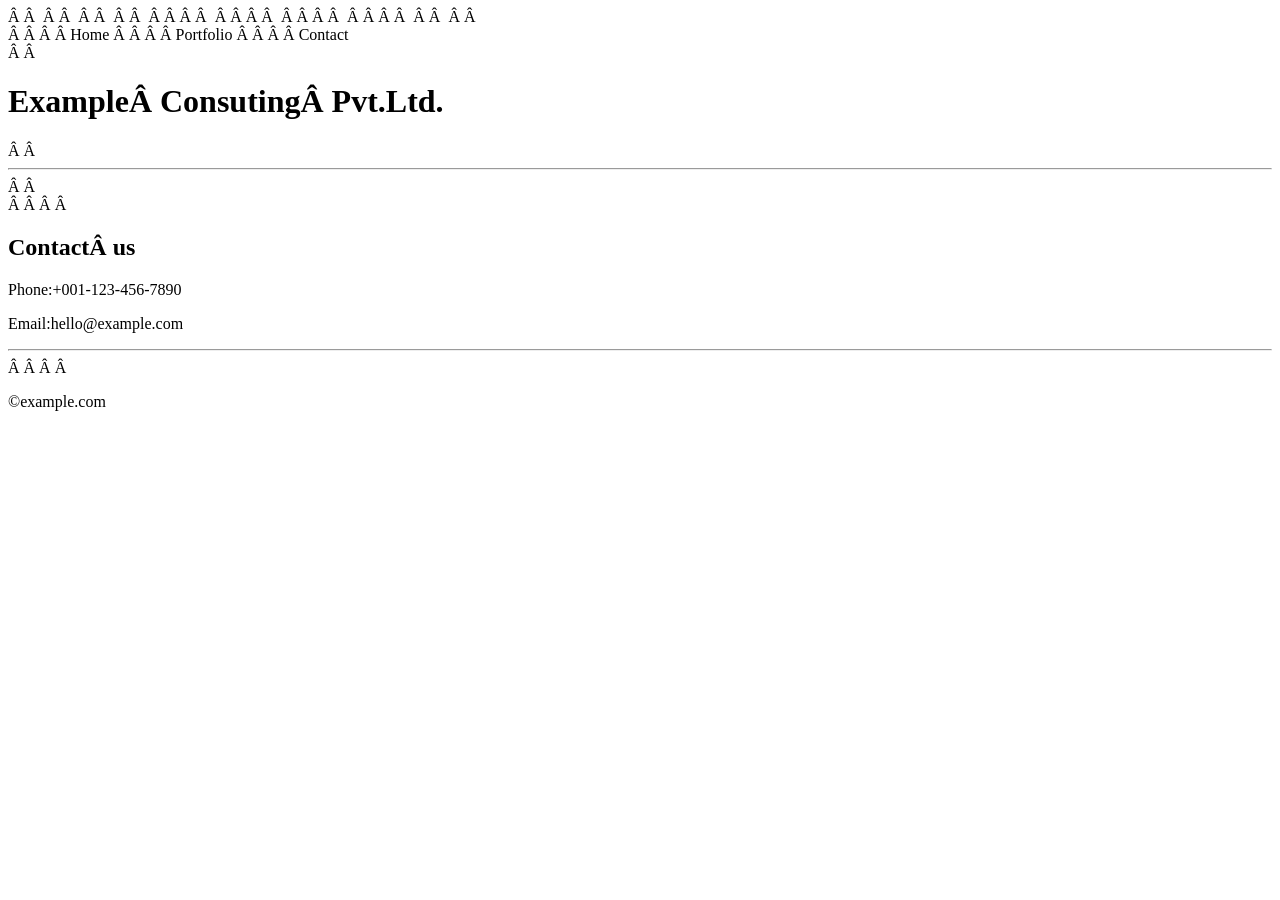
<file: Index.html>
<!doctype html>
<html lang=”en”>

<head>
  <title>My first HTML page </title>
  <!DOCTYPE html>
  <html lang="en">

  <head>
    <meta charset="UTF-8"/>
    <meta http-equiv="X-UA-Compatible" content="IE=edge"/>
    <meta name="description" content="Example Consulting Pvt.Ltd"/>
    <meta name="viewport" content="width=device-width, initial-scale=1.0"/>
  </head>
  <nav>
    <a href="Home">Home</a>
    <a href="Portfolio">Portfolio</a>
    <a href="Contact">Contact</a>
</nav>
<body>
  <h1>Example Consuting Pvt.Ltd.</h1>
  <hr>
  <article>
    <h1>Contact us</h1>
</article>
<p>Phone:<a href="tel:+001-123-456-7890">+001-123-456-7890</a></p>
<p>Email:<a href="mailto:hello@example.com">hello@example.com</a></p>

<hr>
    <p>&copyexample.com</p>
</file>
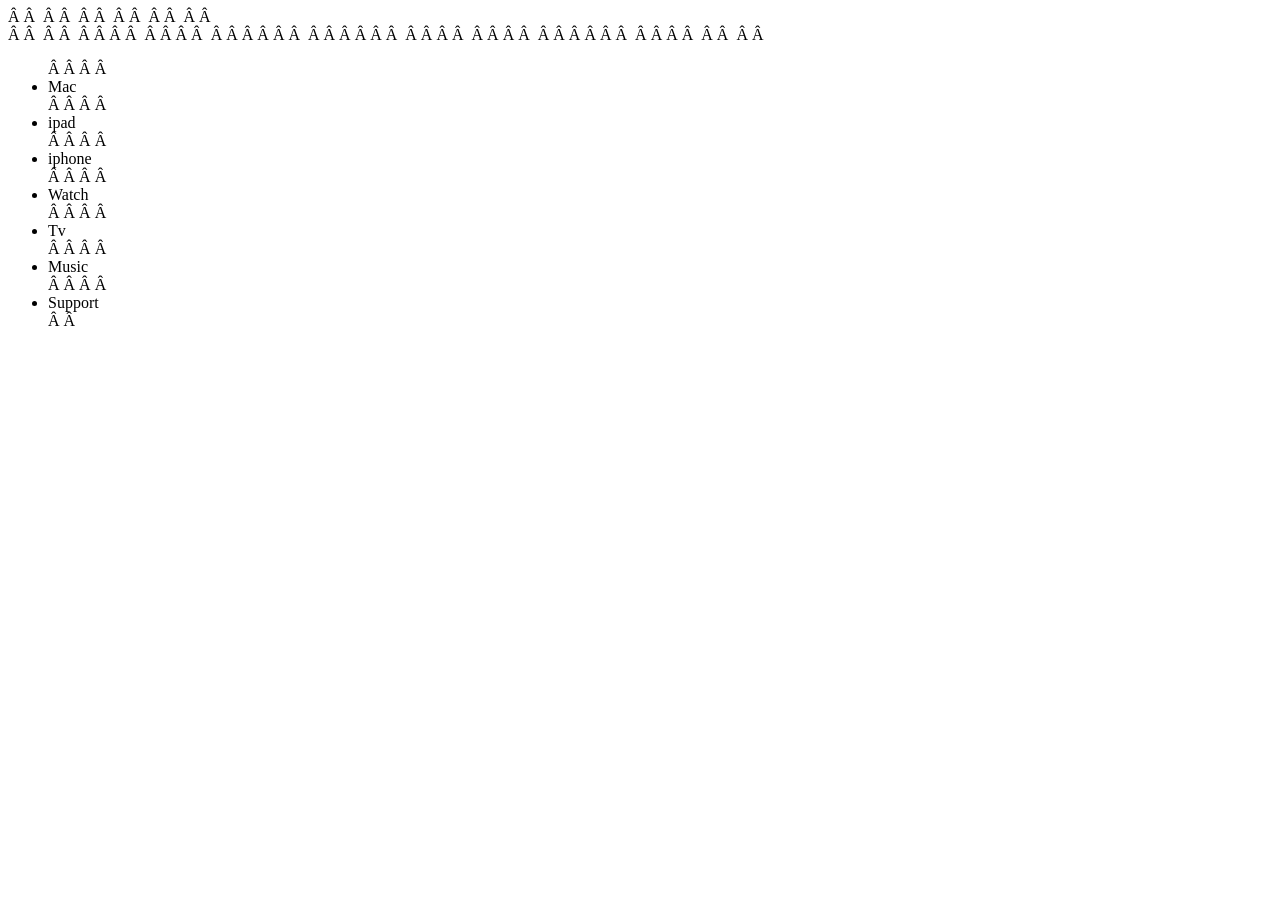
<file: Apple clone .html>
<!doctype html>
<html lang="en">

<head>
  <meta charset="UTF-8" />
  <meta http-equiv="X-UA-Compatible" content="IE=edge" />
  <meta name="description" content="Example Consulting Pvt.Ltd" />
  <meta name="viewport" content="width=device-width, initial-scale=1.0" />
  <link rel="stylesheet" href="topnov.css">
  <script src="https://cdn.jsdelivr.net/npm/bootstrap@5.1.0/dist/js/bootstrap.bundle.min.js" integrity="sha384-

U1DAWAznBHeqEIlVSCgzq+c9gqGAJn5c/t99JyeKa9xxaYpSvHU5awsuZVVFIhvj" crossorigin="anonymous"></script>

</head>

<nav>
  <img src="apple.jpeg" id="img-apple" />
  <label for="check" class="checkbtn">
    
    <svg xmlns="http://www.w3.org/2000/svg" width="16" height="16" fill="currentColor" class="bi bi-search"
      viewBox="0 0 16 16">
      <path
        d="M11.742 10.344a6.5 6.5 0 1 0-1.397 1.398h-.001c.03.04.062.078.098.115l3.85 3.85a1 1 0 0 0 1.415-1.414l-3.85-3.85a1.007 1.007 0 0 0-.115-.1zM12 6.5a5.5 5.5 0 1 1-11 0 5.5 5.5 0 0 1 11 0z" />
      <a href="https://www.apple.com"></a>
    </svg>
    <svg xmlns="http://www.w3.org/2000/svg" width="16" height="16" fill="currentColor" class="bi bi-bag"
      viewBox="0 0 16 16">
      <path
        d="M8 1a2.5 2.5 0 0 1 2.5 2.5V4h-5v-.5A2.5 2.5 0 0 1 8 1zm3.5 3v-.5a3.5 3.5 0 1 0-7 0V4H1v10a2 2 0 0 0 2 2h10a2 2 0 0 0 2-2V4h-3.5zM2 5h12v9a1 1 0 0 1-1 1H3a1 1 0 0 1-1-1V5z" />
    </svg>
  </label>

  <ul>
    <li><a href="https://www.apple.com">Mac</a></li>
    <li><a href="https://www.apple.com">ipad</a></li>
    <li><a href="https://www.apple.com">iphone</a></li>
    <li><a href="https://www.apple.com">Watch</a></li>
    <li><a href="https://www.apple.com">Tv</a></li>
    <li><a href="https://www.apple.com">Music</a></li>
    <li><a href="https://www.apple.com">Support</a></li>
  </ul>
</nav>
<img src="iphone.jpeg" id="img-iphone" />
</body>

</html>
</file>
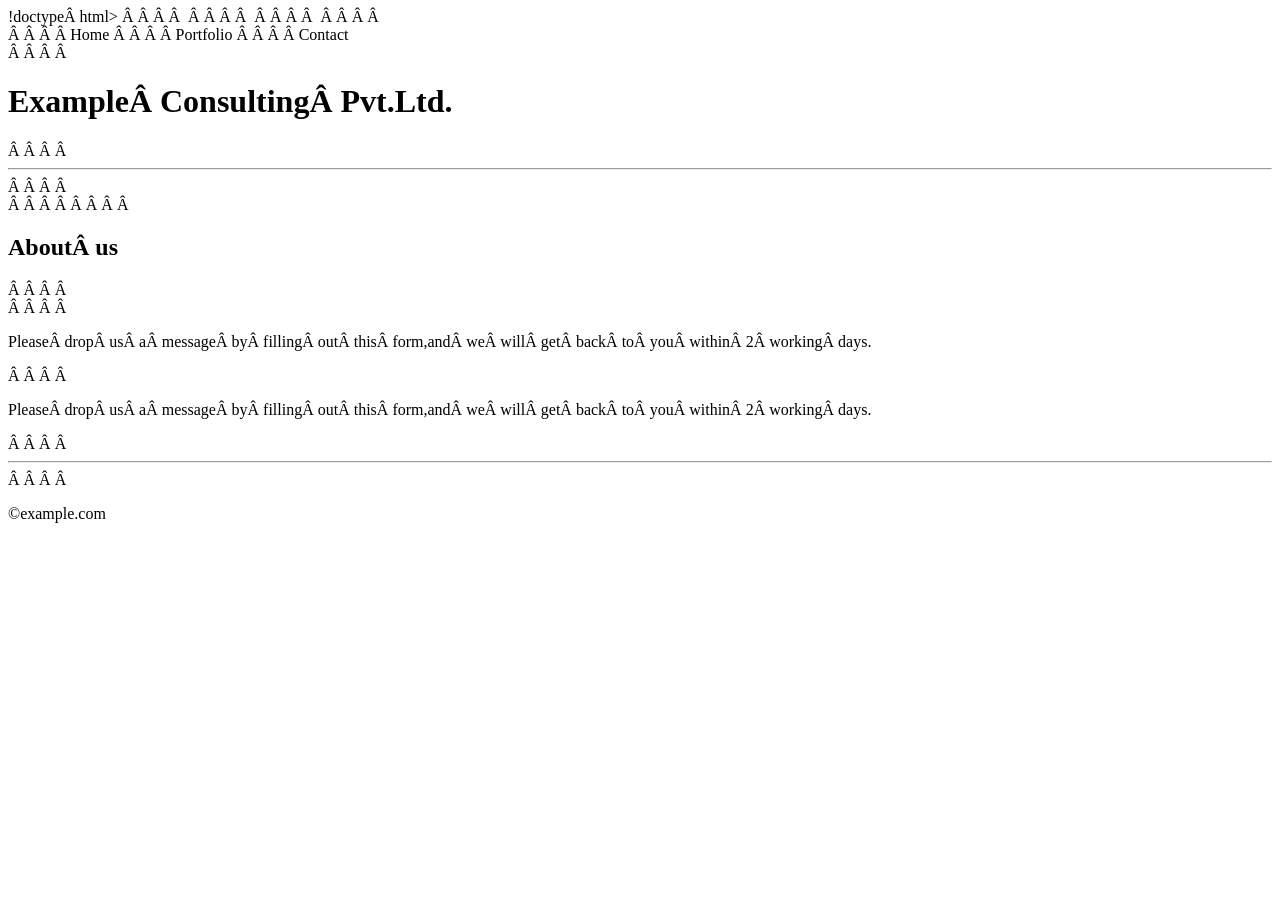
<file: Assignment .html>
!doctype html>
<html lang="en">

<head>
    <meta charset="UTF-8"/>
    <meta http-equiv="X-UA-Compatible" content="IE=edge"/>
    <meta name="description" content="Example Consulting Pvt.Ltd"/>
    <meta name="viewport" content="width=device-width, initial-scale=1.0"/>
</head>
<nav>
    <a href ="Home">Home</a>
    <a href="Portfoilio">Portfolio</a>
    <a href="Conatct">Contact</a>
</nav>

</body>
    <h1>Example Consulting Pvt.Ltd.</h1>
    <hr>
    <article>
        <h1>About us</h1>
    </article>
    <p>Please drop us a message by filling out this form,and we will get back to you within 2 working days.</p>

    <p>Please drop us a message by filling out this form,and we will get back to you within 2 working days.</p>
    <hr>
    <p>&copyexample.com</p>

</html>
</file>
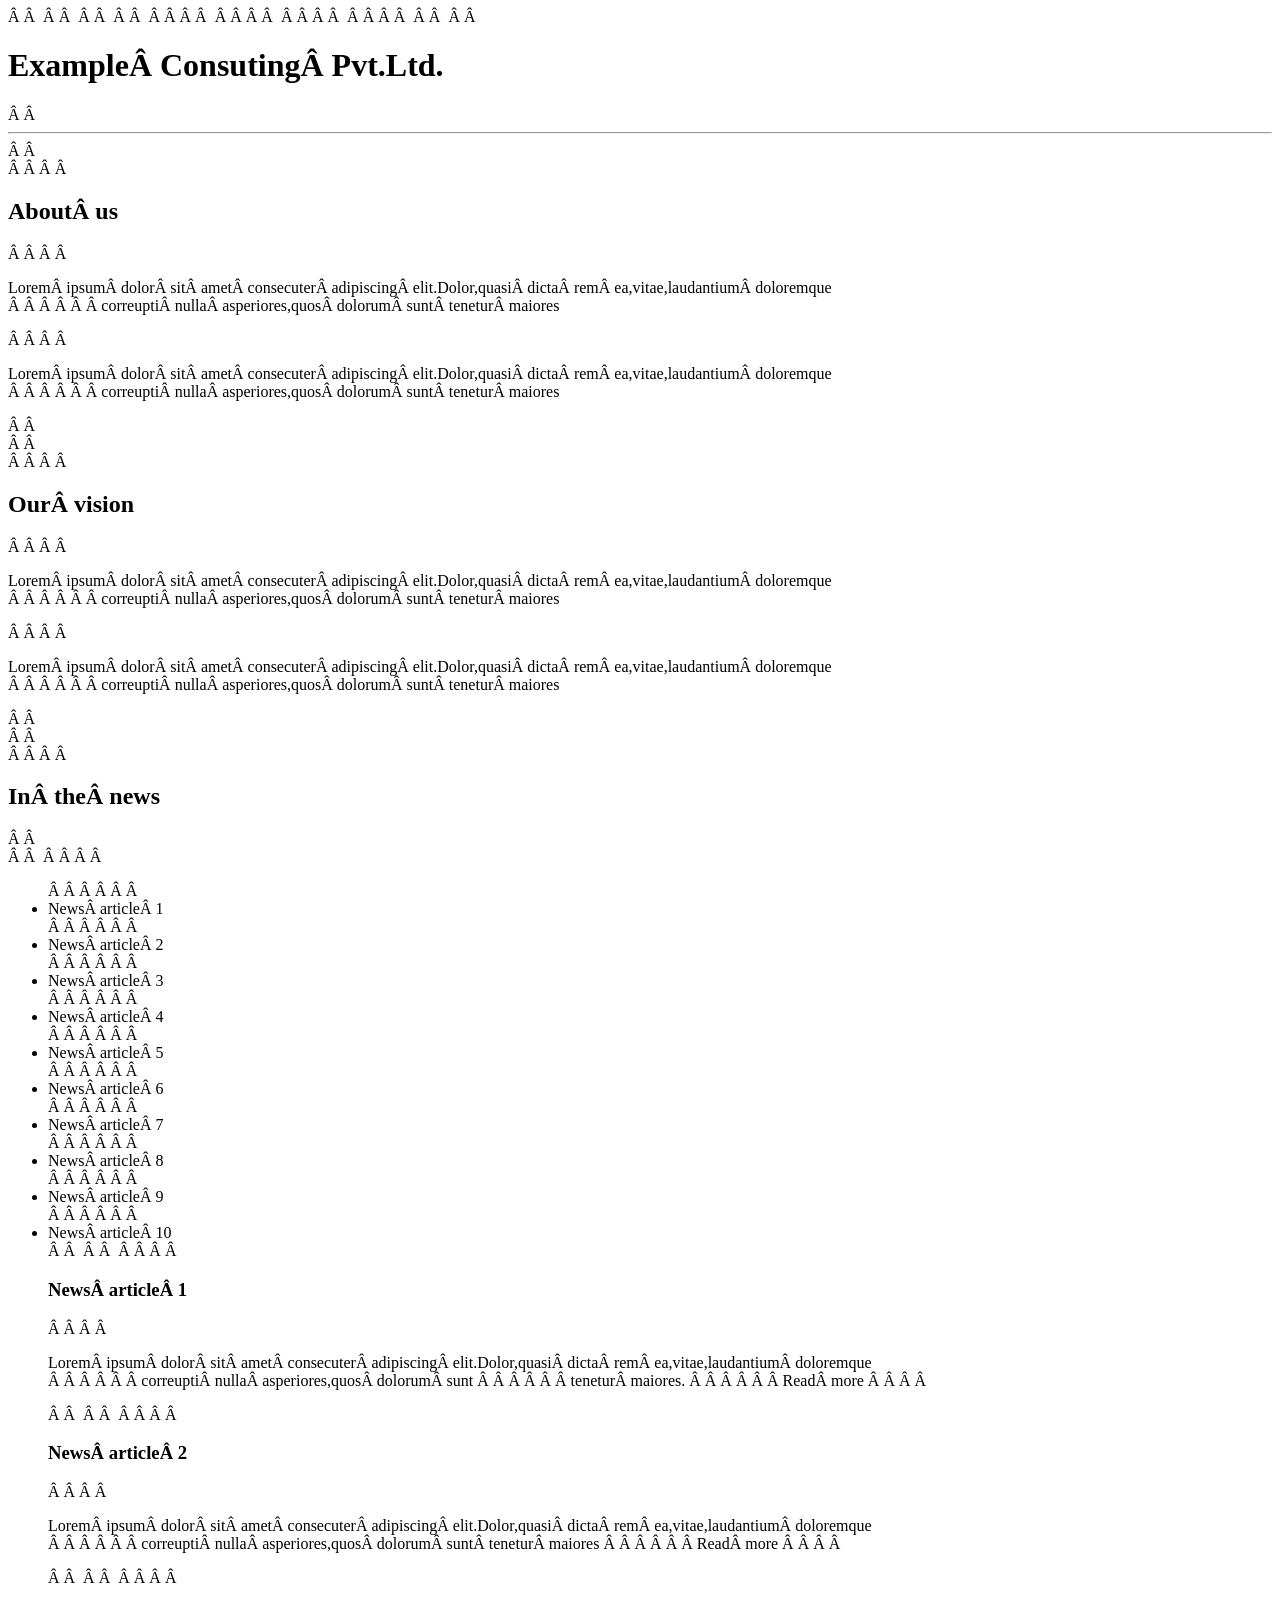
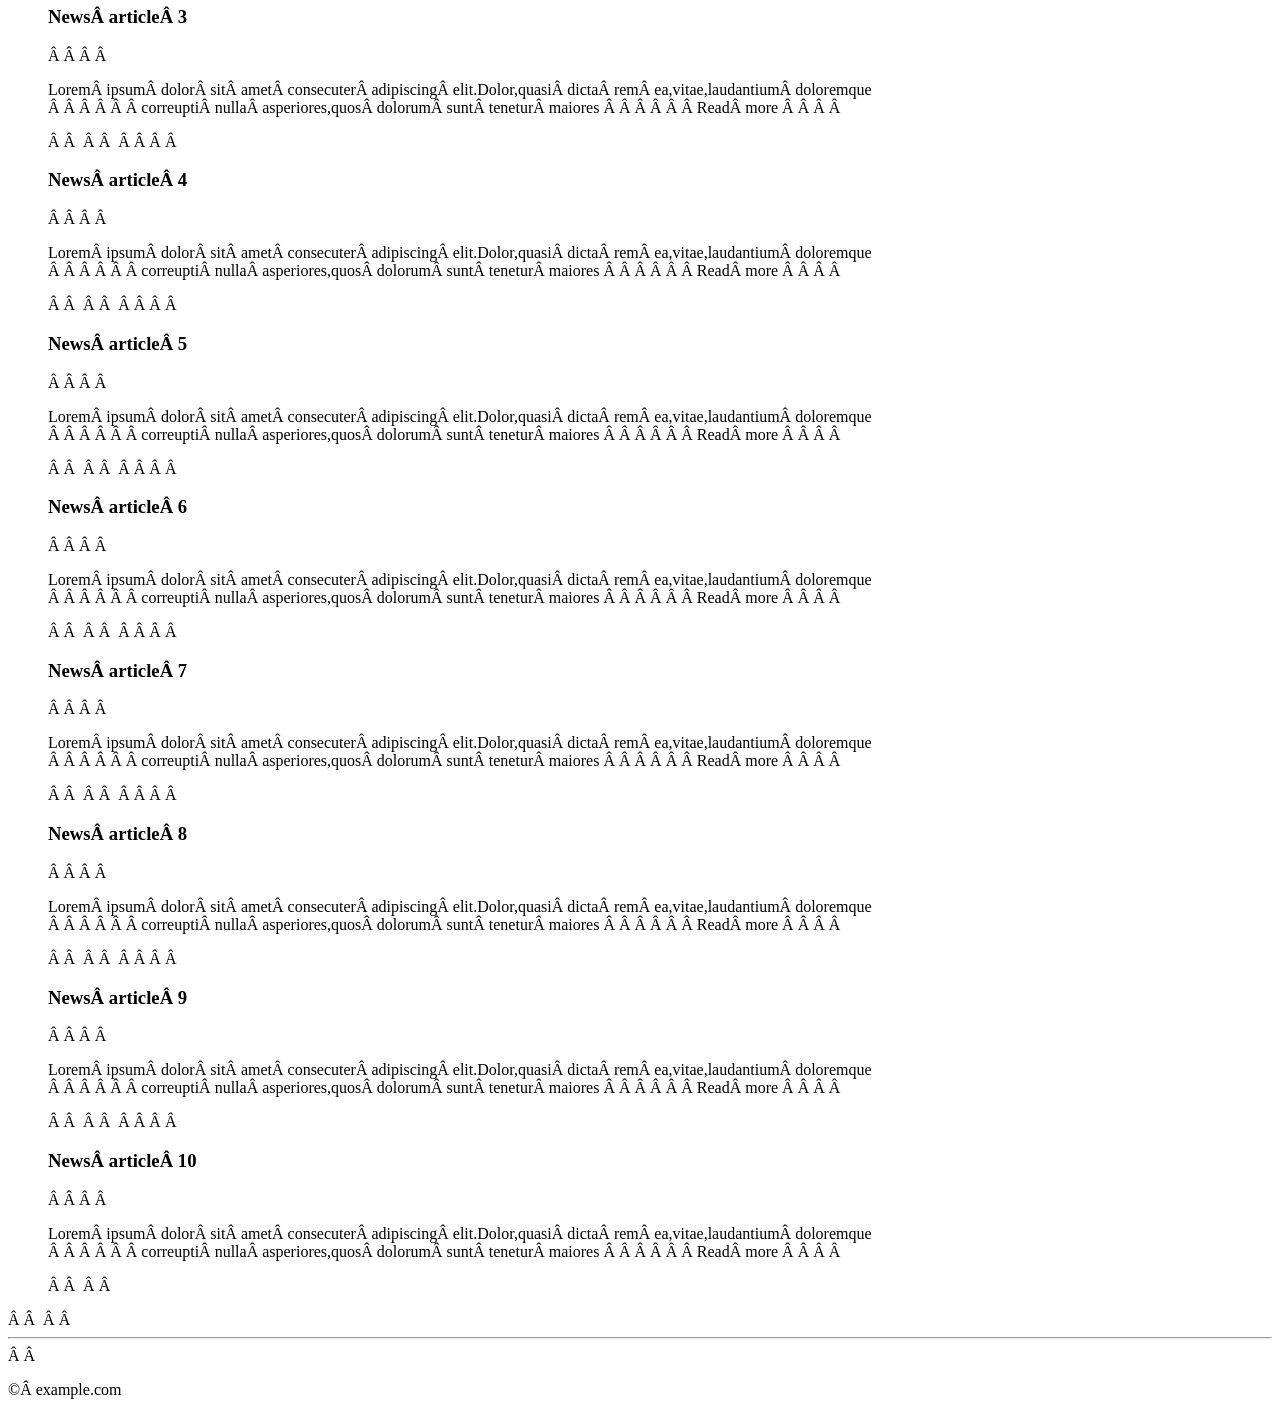
<file: Assignment 1.html>
<!doctype html>
<html lang=”en”>

<head>
  <title>My first HTML page </title>
  <!DOCTYPE html>
  <html lang="en">

  <head>
    <meta charset="UTF-8" />
    <meta http-equiv="X-UA-Compatible" content="IE=edge" />
    <meta name="description" content="Example Consulting Pvt.Ltd" />
    <meta name="viewport" content="width=device-width, initial-scale=1.0" />
  </head>

<body>
  <h1>Example Consuting Pvt.Ltd.</h1>
  <hr>
  <section>
    <h2>About us</h2>
    <p>Lorem ipsum dolor sit amet consecuter adipiscing elit.Dolor,quasi dicta rem ea,vitae,laudantium doloremque
      correupti nulla asperiores,quos dolorum sunt tenetur maiores</p>
    <p>Lorem ipsum dolor sit amet consecuter adipiscing elit.Dolor,quasi dicta rem ea,vitae,laudantium doloremque
      correupti nulla asperiores,quos dolorum sunt tenetur maiores</p>
  </section>
  <section>
    <h2>Our vision</h2>
    <p>Lorem ipsum dolor sit amet consecuter adipiscing elit.Dolor,quasi dicta rem ea,vitae,laudantium doloremque
      correupti nulla asperiores,quos dolorum sunt tenetur maiores</p>
    <p>Lorem ipsum dolor sit amet consecuter adipiscing elit.Dolor,quasi dicta rem ea,vitae,laudantium doloremque
      correupti nulla asperiores,quos dolorum sunt tenetur maiores</p>
  </section>
  <section>
    <h2>In the news</h2>
  </section>
  <section id="toc">
    <ul>
      <li><a href="#article-1">News article 1</a></li>
      <li><a href="#article-2">News article 2</a></li>
      <li><a href="#article-3">News article 3</a></li>
      <li><a href="#article-4">News article 4</a></li>
      <li><a href="#article-5">News article 5</a></li>
      <li><a href="#article-6">News article 6</a></li>
      <li><a href="#article-7">News article 7</a></li>
      <li><a href="#article-8">News article 8</a></li>
      <li><a href="#article-9">News article 9</a></li>
      <li><a href="#article-10">News article 10</a></li>
  </section>
  <section id="article-1">
    <h3>News article 1</h3>
    <p>Lorem ipsum dolor sit amet consecuter adipiscing elit.Dolor,quasi dicta rem ea,vitae,laudantium doloremque
      correupti nulla asperiores,quos dolorum sunt
      tenetur maiores.
      <a href="https://maatramfoundation.faceprpe">Read more</a>
    </p>
  </section>
  <section id="article-2">
    <h3>News article 2</h3>
    <p>Lorem ipsum dolor sit amet consecuter adipiscing elit.Dolor,quasi dicta rem ea,vitae,laudantium doloremque
      correupti nulla asperiores,quos dolorum sunt tenetur maiores
      <a href="https://maatramfoundation.faceprpe">Read more</a>
    </p>
  </section>
  <section id="article-3">
    <h3>News article 3</h3>
    <p>Lorem ipsum dolor sit amet consecuter adipiscing elit.Dolor,quasi dicta rem ea,vitae,laudantium doloremque
      correupti nulla asperiores,quos dolorum sunt tenetur maiores
      <a href="https://maatramfoundation.faceprpe">Read more</a>
    </p>
  </section>
  <section id="article-4">
    <h3>News article 4</h3>
    <p>Lorem ipsum dolor sit amet consecuter adipiscing elit.Dolor,quasi dicta rem ea,vitae,laudantium doloremque
      correupti nulla asperiores,quos dolorum sunt tenetur maiores
      <a href="https://maatramfoundation.faceprpe">Read more</a>
    </p>
  </section>
  <section id="article-5">
    <h3>News article 5</h3>
    <p>Lorem ipsum dolor sit amet consecuter adipiscing elit.Dolor,quasi dicta rem ea,vitae,laudantium doloremque
      correupti nulla asperiores,quos dolorum sunt tenetur maiores
      <a href="https://maatramfoundation.faceprpe">Read more</a>
    </p>
  </section>
  <section id="article-6">
    <h3>News article 6</h3>
    <p>Lorem ipsum dolor sit amet consecuter adipiscing elit.Dolor,quasi dicta rem ea,vitae,laudantium doloremque
      correupti nulla asperiores,quos dolorum sunt tenetur maiores
      <a href="https://maatramfoundation.faceprpe">Read more</a>
    </p>
  </section>
  <section id="article-7">
    <h3>News article 7</h3>
    <p>Lorem ipsum dolor sit amet consecuter adipiscing elit.Dolor,quasi dicta rem ea,vitae,laudantium doloremque
      correupti nulla asperiores,quos dolorum sunt tenetur maiores
      <a href="https://maatramfoundation.faceprpe">Read more</a>
    </p>
  </section>
  <section id="article-8">
    <h3>News article 8</h3>
    <p>Lorem ipsum dolor sit amet consecuter adipiscing elit.Dolor,quasi dicta rem ea,vitae,laudantium doloremque
      correupti nulla asperiores,quos dolorum sunt tenetur maiores
      <a href="https://maatramfoundation.faceprpe">Read more</a>
    </p>
  </section>
  <section id="article-9">
    <h3>News article 9</h3>
    <p>Lorem ipsum dolor sit amet consecuter adipiscing elit.Dolor,quasi dicta rem ea,vitae,laudantium doloremque
      correupti nulla asperiores,quos dolorum sunt tenetur maiores
      <a href="https://maatramfoundation.faceprpe">Read more</a>
    </p>
  </section>
  <section id="article-10">
    <h3>News article 10</h3>
    <p>Lorem ipsum dolor sit amet consecuter adipiscing elit.Dolor,quasi dicta rem ea,vitae,laudantium doloremque
      correupti nulla asperiores,quos dolorum sunt tenetur maiores
      <a href="https://maatramfoundation.faceprpe">Read more</a>
    </p>
  </section>

  </ul>
  </section>
  <hr>
  <p>&copy example.com</p>

</body>

</html>
</file>
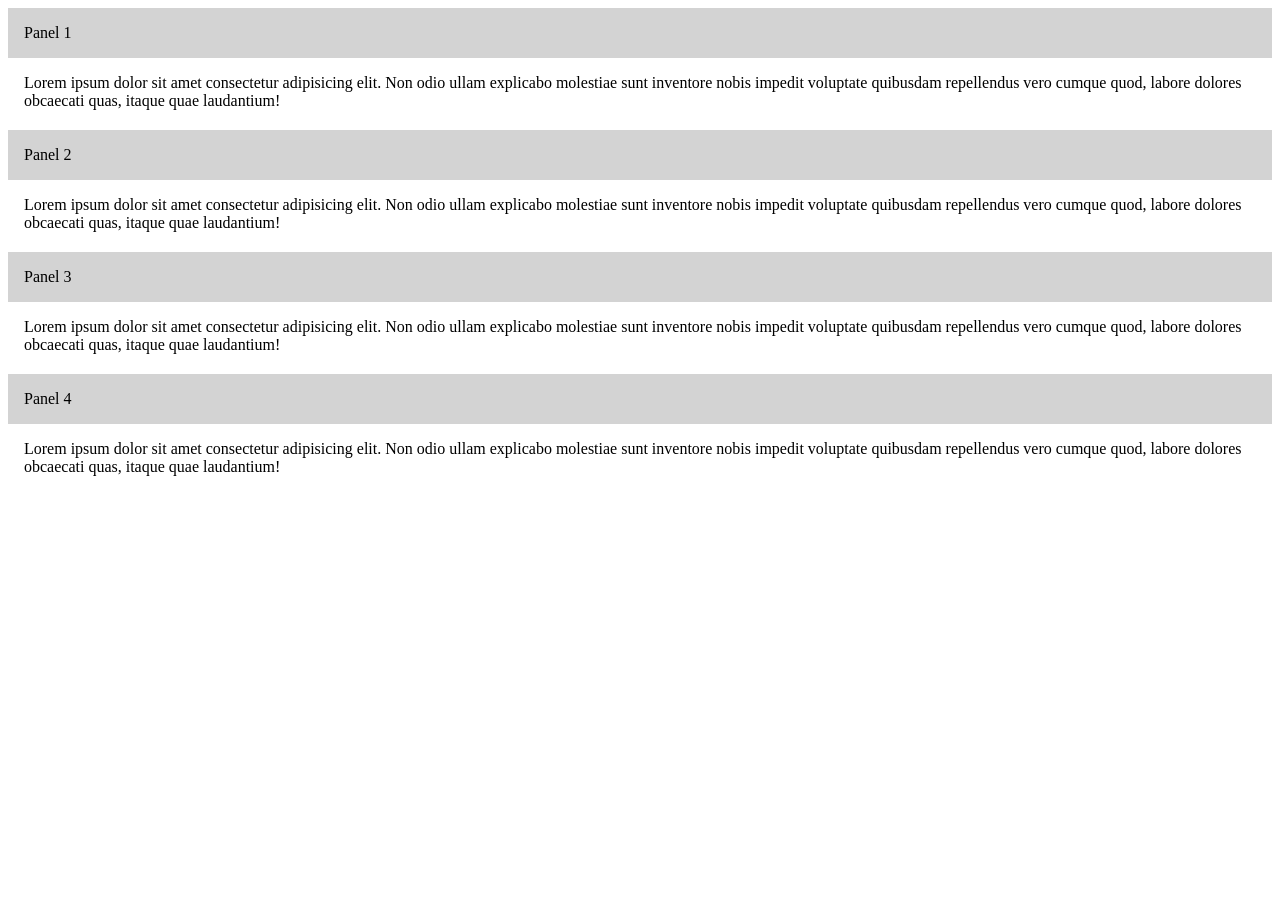
<file: Assignment 7 Q -29.html>
<!DOCTYPE html>
<html lang="en">
  <head>
    <meta charset="UTF-8" />
    <meta http-equiv="X-UA-Compatible" content="IE=edge" />
    <meta name="viewport" content="width=device-width, initial-scale=1.0" />
    <title>Q-29 | Assignment-07</title>
    <style>
      .panel {
        margin: 0.25rem 0;
      }

      .panel-header,
      .panel-content {
        padding: 1rem;
      }

      .panel-header {
        background-color: lightgrey;
        cursor: pointer;
      }

      .hide {
        /* visibility: hidden;
        opacity: 0;
        transition: visibility 1s, opacity 0.5s linear; */
        display: none;
      }
    </style>
  </head>
  <body>
    <div class="panel">
      <div class="panel-header">Panel 1</div>
      <div class="panel-content">
        Lorem ipsum dolor sit amet consectetur adipisicing elit. Non odio ullam
        explicabo molestiae sunt inventore nobis impedit voluptate quibusdam
        repellendus vero cumque quod, labore dolores obcaecati quas, itaque quae
        laudantium!
      </div>
    </div>
    <div class="panel">
      <div class="panel-header">Panel 2</div>
      <div class="panel-content">
        Lorem ipsum dolor sit amet consectetur adipisicing elit. Non odio ullam
        explicabo molestiae sunt inventore nobis impedit voluptate quibusdam
        repellendus vero cumque quod, labore dolores obcaecati quas, itaque quae
        laudantium!
      </div>
    </div>
    <div class="panel">
      <div class="panel-header">Panel 3</div>
      <div class="panel-content">
        Lorem ipsum dolor sit amet consectetur adipisicing elit. Non odio ullam
        explicabo molestiae sunt inventore nobis impedit voluptate quibusdam
        repellendus vero cumque quod, labore dolores obcaecati quas, itaque quae
        laudantium!
      </div>
    </div>
    <div class="panel">
      <div class="panel-header">Panel 4</div>
      <div class="panel-content">
        Lorem ipsum dolor sit amet consectetur adipisicing elit. Non odio ullam
        explicabo molestiae sunt inventore nobis impedit voluptate quibusdam
        repellendus vero cumque quod, labore dolores obcaecati quas, itaque quae
        laudantium!
      </div>
    </div>

    <script>
      const panelHeader = document.querySelectorAll('.panel-header');

      panelHeader.forEach((index, element) => {
        panelHeader[element].addEventListener('click', function () {
          // console.log(this);
          this.nextElementSibling.classList.toggle('hide');
        });
      });
    </script>
  </body>
</html>
</file>
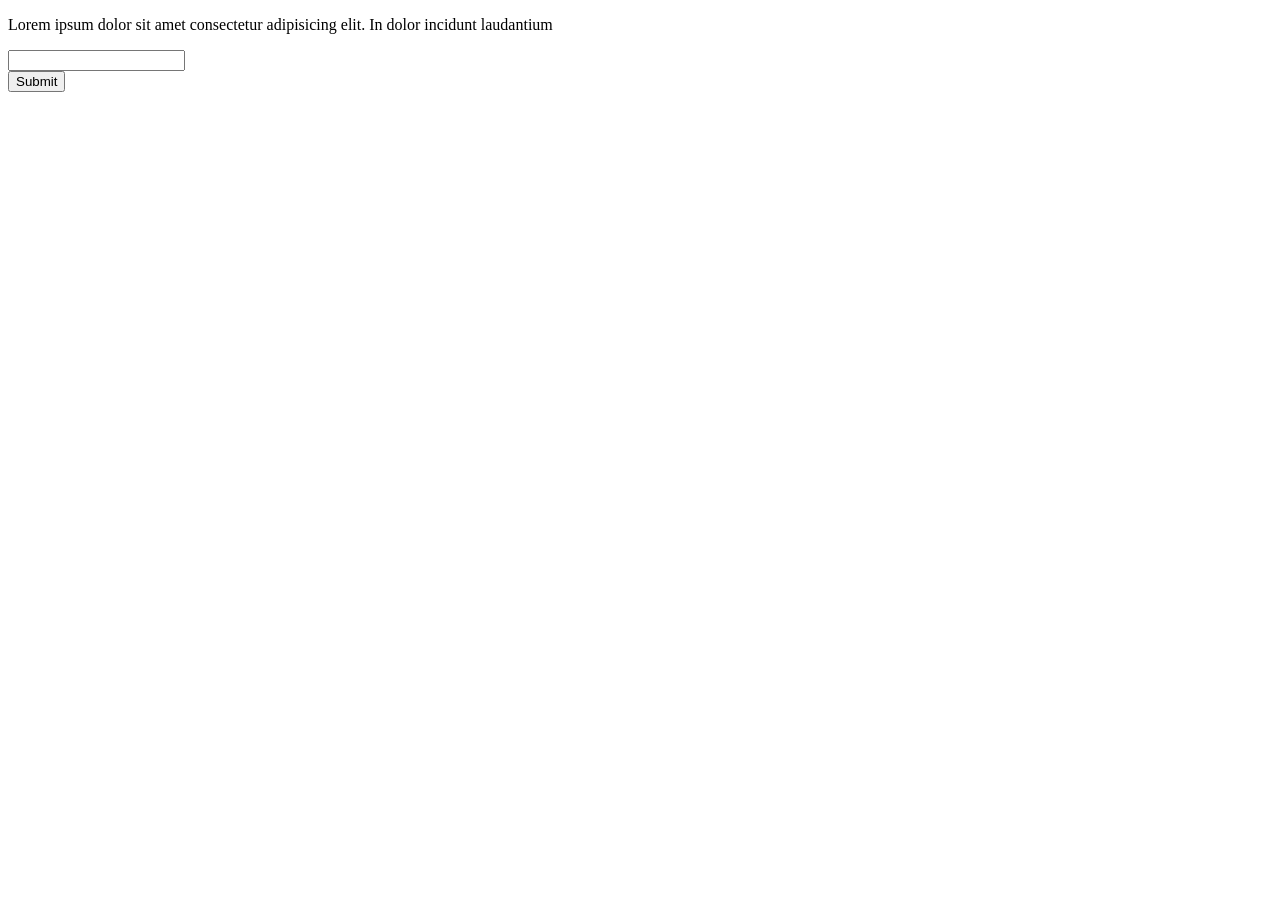
<file: Assignment 7 Q-28.html>
<!DOCTYPE html>
<html lang="en">
  <head>
    <meta charset="UTF-8" />
    <meta http-equiv="X-UA-Compatible" content="IE=edge" />
    <meta name="viewport" content="width=device-width, initial-scale=1.0" />
    <title>Q-28 | Assignment-07</title>
    <style>
      .error {
        background-color: lightcoral;
        padding: 1rem 0.5rem;
        border-radius: 5px;
        width: 535px;
      }
    </style>
  </head>
  <body>
    <p id="para">
      Lorem ipsum dolor sit amet consectetur adipisicing elit. In dolor incidunt
      laudantium
    </p>

    <form action="" id="form">
      <input type="text" name="form-input" id="form-input" minlength="8" />
      <br />
      <input type="submit" value="Submit" id="form-submit" />
    </form>

    <script>
      const para = document.querySelector('#para');
      const form = document.querySelector('#form');
      const input = document.querySelector('#form-input');
      const submit = document.querySelector('#form-submit');

      // Set up an event handler that shows an alert dialog with text of the paragraph when it is clicked
      para.addEventListener('click', (event) => {
        alert(para.innerText);
      });

      // Ex 2
      // Event to check when user releases keypress
      input.addEventListener('keyup', (event) => {
        if (input.value.length >= 8) {
          input.setAttribute('style', 'background-color : lightgreen');
        } else {
          input.setAttribute('style', 'background-color : default');
        }
      });

      // Ex 3
      submit.addEventListener('click', (event) => {
        // Stop the form submit process from running by default
        event.preventDefault();

        // check input
        if (input.value.length >= 8) {
          form.submit();
        } else {
          let error = document.createElement('p');
          error.setAttribute('class', 'error');
          error.innerText = 'Minimum input length should be 8 characters';
          form.insertBefore(error, submit);
        }
      });
    </script>
  </body>
</html>
</file>
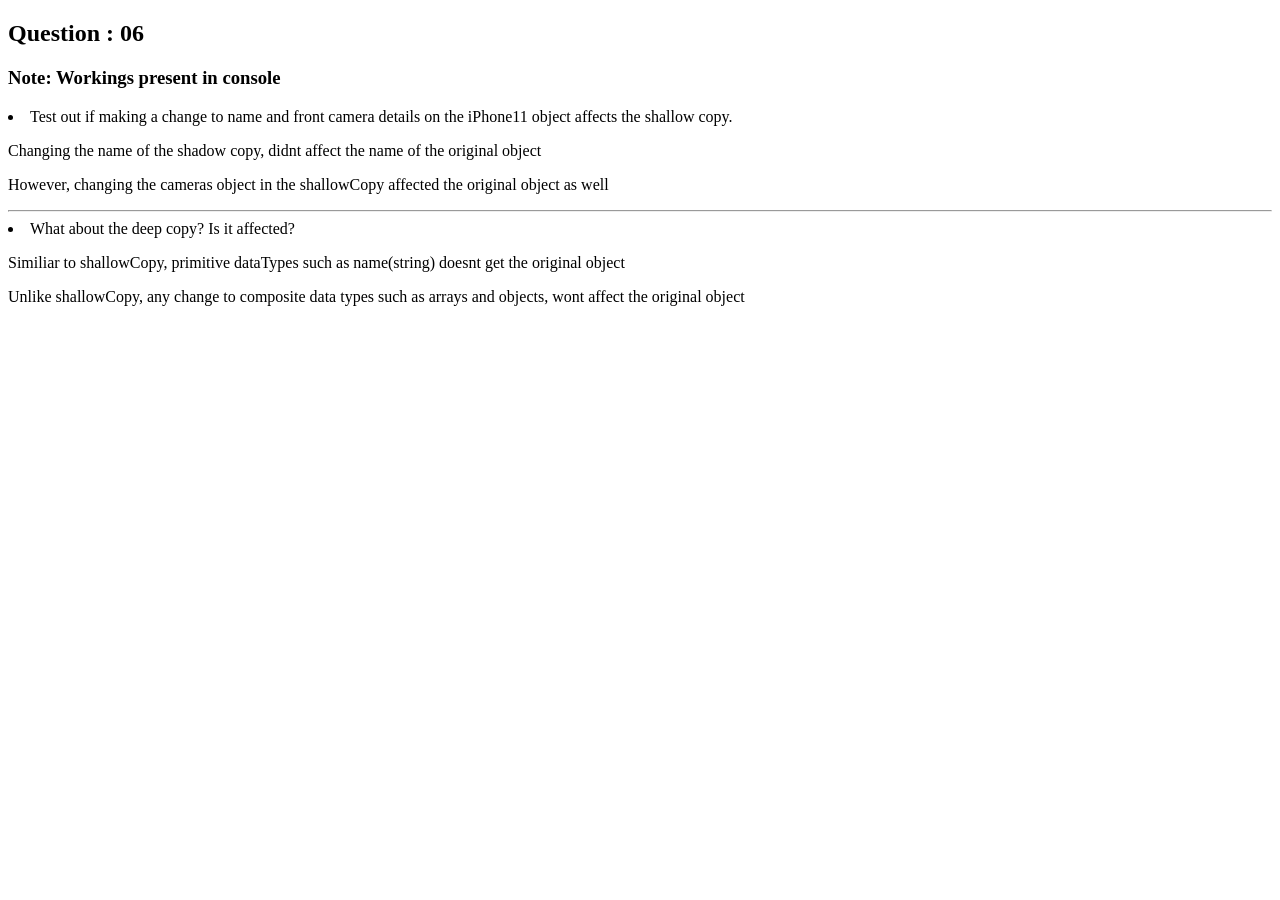
<file: Assignment 8  Q-6 .html>
<!DOCTYPE html>
<html lang="en">
  <head>
    <meta charset="UTF-8" />
    <meta http-equiv="X-UA-Compatible" content="IE=edge" />
    <meta name="viewport" content="width=device-width, initial-scale=1.0" />
    <title>Q6 | Assignment-08</title>
  </head>
  <body>
    <h2>Question : 06</h2>
    <h3>Note: Workings present in console</h3>
    <div>
      <li>
        Test out if making a change to name and front camera details on the
        iPhone11 object affects the shallow copy.
      </li>
      <p>
        Changing the name of the shadow copy, didnt affect the name of the
        original object
      </p>
      <p>
        However, changing the cameras object in the shallowCopy affected the
        original object as well
      </p>
    </div>
    <hr />
    <div>
      <li>What about the deep copy? Is it affected?</li>
      <p>
        Similiar to shallowCopy, primitive dataTypes such as name(string) doesnt
        get the original object
      </p>
      <p>
        Unlike shallowCopy, any change to composite data types such as arrays
        and objects, wont affect the original object
      </p>
    </div>
    <script>
      const iPhone11 = {
        name: 'iPhone 11',
        manufacturer: 'Apple',
        price: 699,
        specs: {
          color: 'White',
          memory: { value: 128, unit: 'MB' },
          cameras: { front: '12 MP Wide', rear: '12 MP Ultra Wide' },
          availableColors: [
            'Black',
            'Green',
            'Yellow',
            'Purple',
            'Red',
            'White',
          ],
        },
      };
      // Shallow copy of the the iphone11 obj
      let shallowCopy = { ...iPhone11 };

      // Deep copy of the the iphone11 obj
      let deepCopy = {
        ...iPhone11,
        specs: {
          ...iPhone11.specs,
          memory: {
            ...iPhone11.specs.memory,
          },
          cameras: {
            ...iPhone11.specs.cameras,
          },
          availableColors: [...iPhone11.specs.availableColors],
        },
      };

      shallowCopy.name = 'iPhone 11 shallowCopy';
      shallowCopy.specs.cameras.front = '16 MP wide';

      console.log('Original Object');
      console.log(iPhone11);
      console.log('Shallow copy of the object');
      console.log(shallowCopy);

      deepCopy.name = 'iPhone 11 deepCopy';
      deepCopy.specs.cameras.front = '32 MP wide';

      console.log('Original Object');
      console.log(iPhone11);
      console.log('Deep copy of the object');
      console.log(deepCopy);
    </script>
  </body>
</html>
</file>
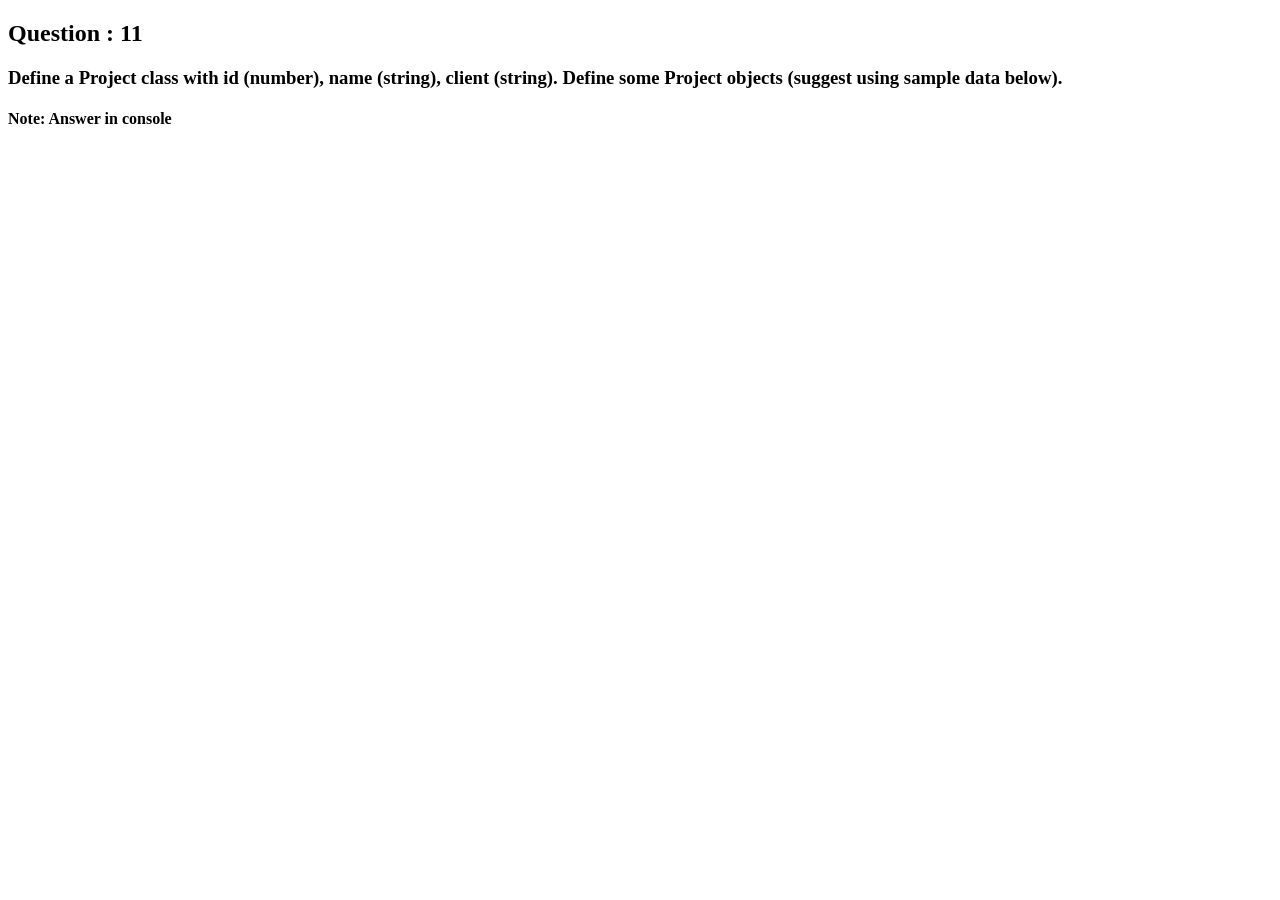
<file: Assignment 8 Q-11.html>
<!DOCTYPE html>
<html lang="en">
  <head>
    <meta charset="UTF-8" />
    <meta http-equiv="X-UA-Compatible" content="IE=edge" />
    <meta name="viewport" content="width=device-width, initial-scale=1.0" />
    <title>Q11 | Assignment-08</title>
  </head>
  <body>
    <h2>Question : 11</h2>
    <h3>
      Define a Project class with id (number), name (string), client (string).
      Define some Project objects (suggest using sample data below).
    </h3>
    <h4>Note: Answer in console</h4>

    <script>
      class Project {
        constructor(id, name, client) {
          this.id = id;
          this.name = name;
          this.client = client;
        }
      }

      let dbsPayroll = new Project(1001, 'DBS payroll', 'DBS');
      let intranetDeployment = new Project(
        2001,
        'Intranet v2 deployment',
        'Internal'
      );

      console.log(dbsPayroll);
      console.log(intranetDeployment);
    </script>
  </body>
</html>
</file>
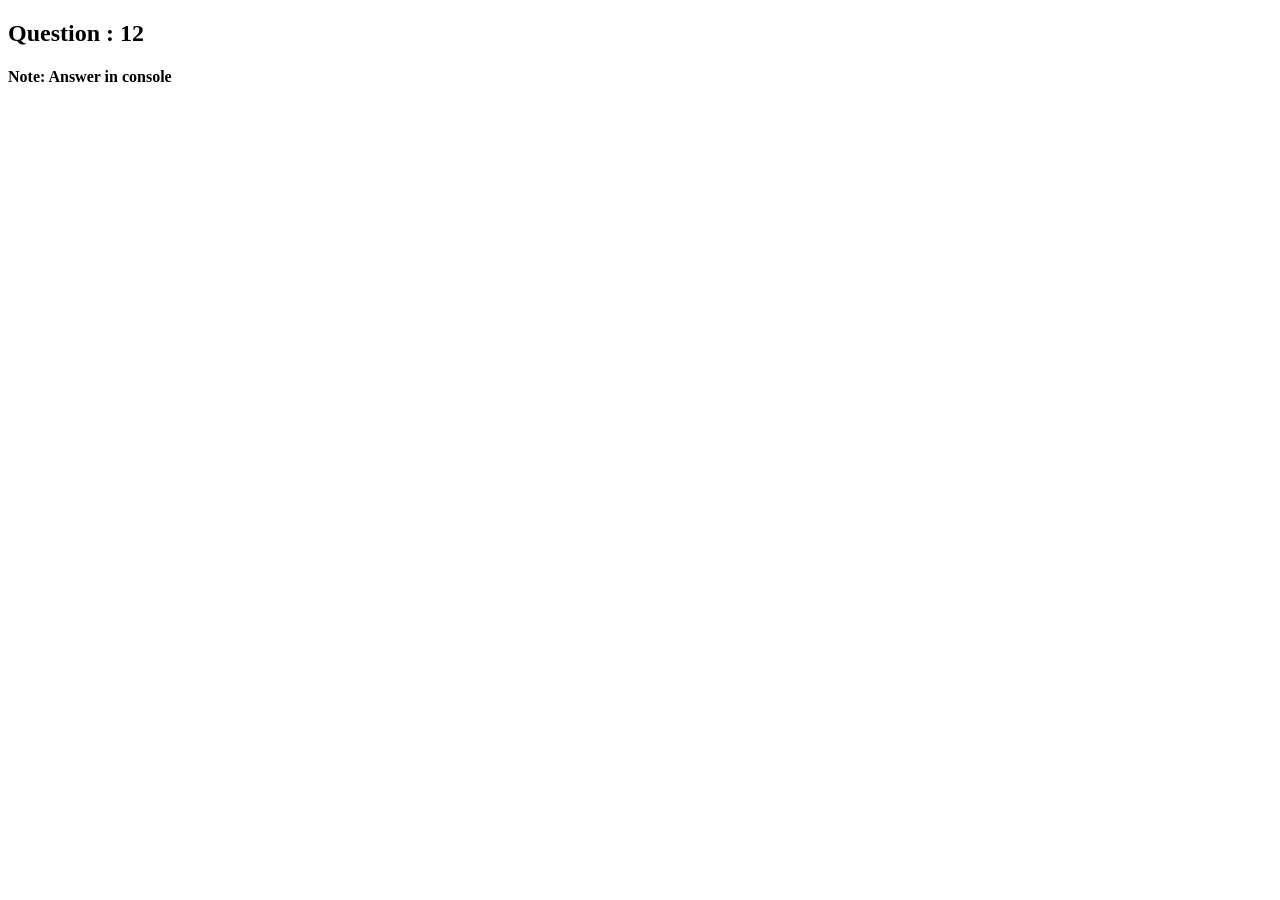
<file: Assignment 8 Q-12.html>
<!DOCTYPE html>
<html lang="en">
  <head>
    <meta charset="UTF-8" />
    <meta http-equiv="X-UA-Compatible" content="IE=edge" />
    <meta name="viewport" content="width=device-width, initial-scale=1.0" />
    <title>Q12 | Assignment 08</title>
  </head>
  <body>
    <h2>Question : 12</h2>

    <h4>Note: Answer in console</h4>

    <script>
      class Project {
        constructor(id, name, client) {
          this.id = id;
          this.name = name;
          this.client = client;
        }
      }

      let dbsPayroll = new Project(1001, 'DBS payroll', 'DBS');
      let intranetDeployment = new Project(
        2001,
        'Intranet v2 deployment',
        'Internal'
      );

      class Employee {
        constructor(id, name, role, department, projects) {
          this.id = id;
          this.name = name;
          this.role = role;
          this.department = department;
          this.projects = projects;
        }
      }
      const john = new Employee(1, 'John', 'Web Developer', 'IT', [dbsPayroll]);
      const jane = new Employee(2, 'Jane', 'Project Manager', 'IT', [
        dbsPayroll,
        intranetDeployment,
      ]);
      const mark = new Employee(
        3,
        'Mark',
        'System Administrator',
        'Operations',
        [intranetDeployment]
      );
      console.log(john);
      console.log(jane);
      console.log(mark);
    </script>
  </body>
</html>
</file>
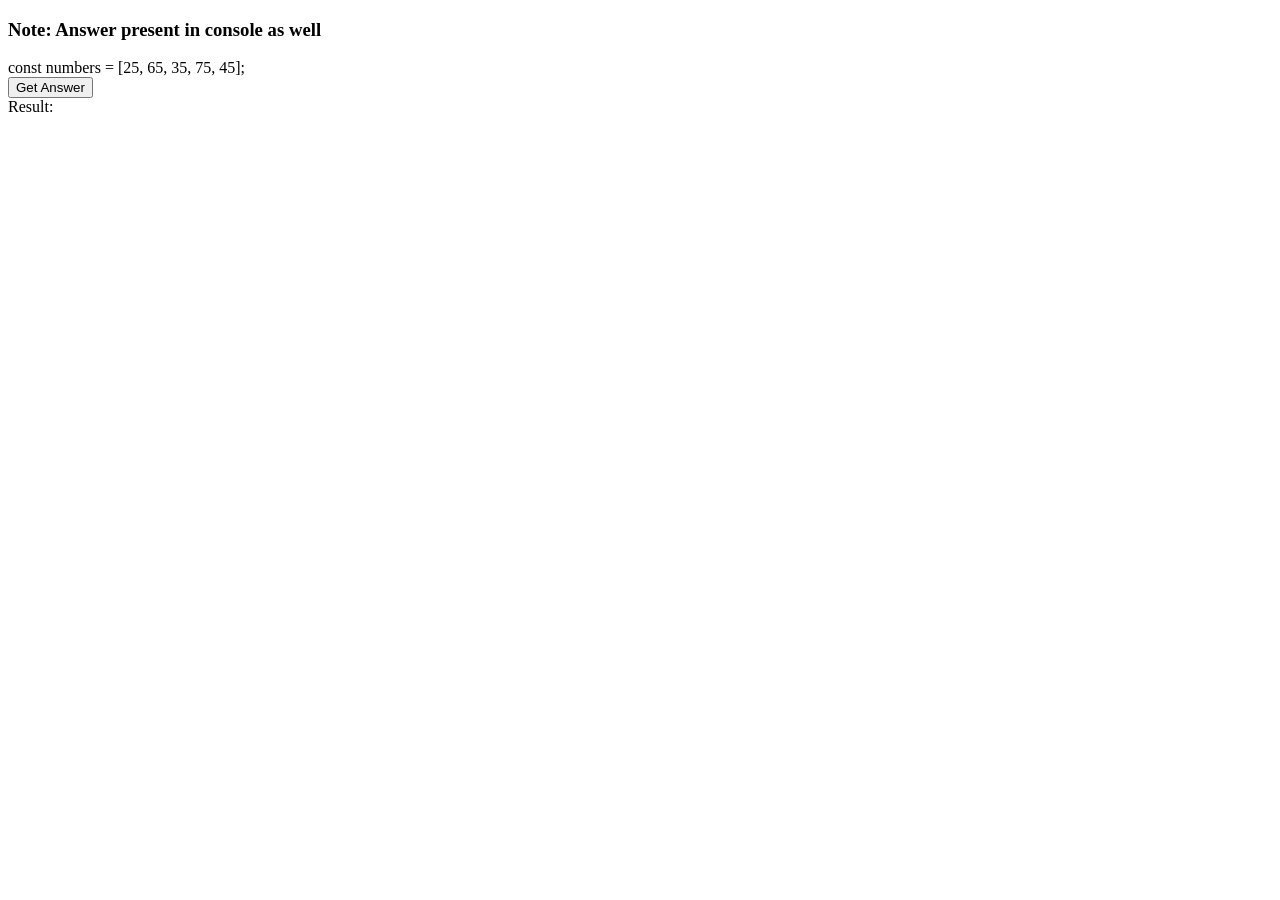
<file: Assignment 8 Q-5.html>
<!DOCTYPE html>
<html lang="en">
  <head>
    <meta charset="UTF-8" />
    <meta http-equiv="X-UA-Compatible" content="IE=edge" />
    <meta name="viewport" content="width=device-width, initial-scale=1.0" />
    <title>Q5 | Assignment-08</title>
  </head>
  <body>
    <h3>Note: Answer present in console as well</h3>
    <div>const numbers = [25, 65, 35, 75, 45];</div>
    <button id="btn">Get Answer</button>
    <div id="result">Result:</div>
    <script>
      const btn = document.querySelector('#btn');
      const result = document.querySelector('#result');

      const numbers = [25, 65, 35, 75, 45];
      btn.addEventListener('click', (event) => {
        let max = Math.max(...numbers);
        result.innerHTML += max;
      });

      console.log(Math.max(...numbers));
    </script>
  </body>
</html>
</file>
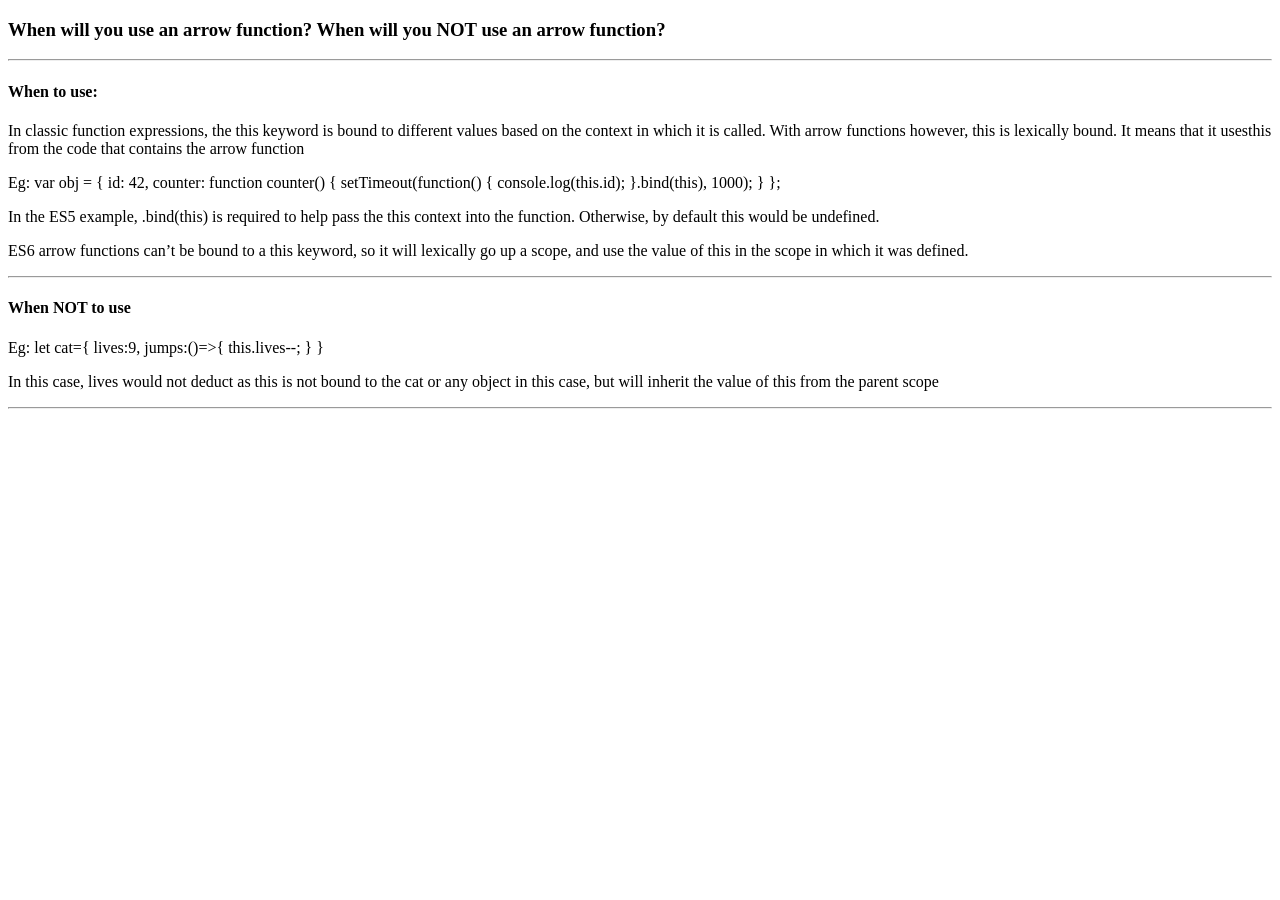
<file: Assignment 8 Q-7.html>
<!DOCTYPE html>
<html lang="en">
  <head>
    <meta charset="UTF-8" />
    <meta http-equiv="X-UA-Compatible" content="IE=edge" />
    <meta name="viewport" content="width=device-width, initial-scale=1.0" />
    <title>Q7 | Assignment-08</title>
  </head>
  <body>
    <h3>
      When will you use an arrow function? When will you NOT use an arrow
      function?
    </h3>
    <hr />
    <div>
      <h4>When to use:</h4>
      <p>
        In classic function expressions, the this keyword is bound to different
        values based on the context in which it is called. With arrow functions
        however, this is lexically bound. It means that it usesthis from the
        code that contains the arrow function
      </p>
      <p>
        Eg: var obj = { id: 42, counter: function counter() {
        setTimeout(function() { console.log(this.id); }.bind(this), 1000); } };
      </p>
      <p>
        In the ES5 example, .bind(this) is required to help pass the this
        context into the function. Otherwise, by default this would be
        undefined.
      </p>
      <p>
        ES6 arrow functions can’t be bound to a this keyword, so it will
        lexically go up a scope, and use the value of this in the scope in which
        it was defined.
      </p>
    </div>
    <hr />
    <div>
      <h4>When NOT to use</h4>
      <p>Eg: let cat={ lives:9, jumps:()=>{ this.lives--; } }</p>
      <p>
        In this case, lives would not deduct as this is not bound to the cat or
        any object in this case, but will inherit the value of this from the
        parent scope
      </p>
    </div>
    <hr />
  </body>
</html>
</file>
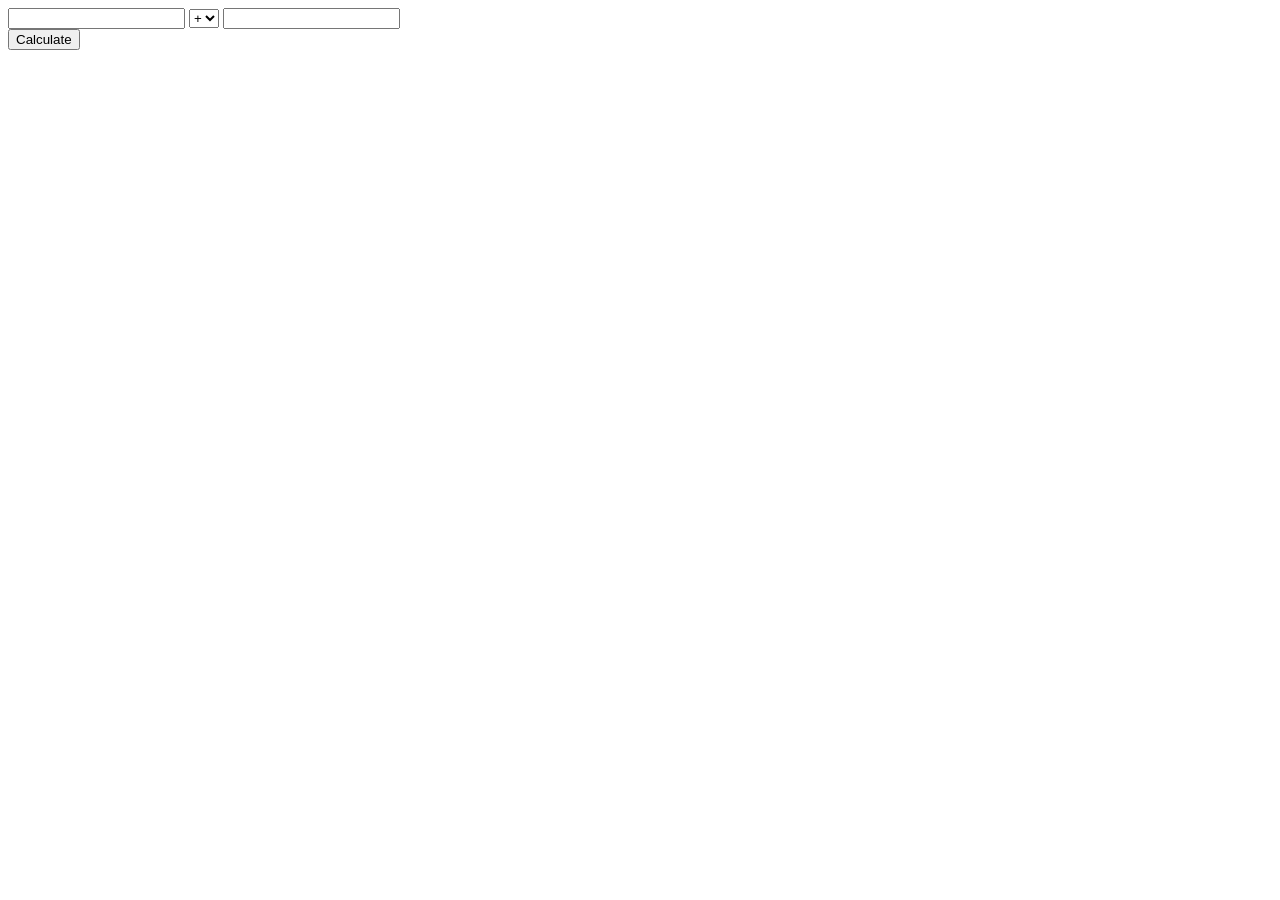
<file: Assignment Q-30.html>
<!DOCTYPE html>
<html lang="en">
  <head>
    <meta charset="UTF-8" />
    <meta http-equiv="X-UA-Compatible" content="IE=edge" />
    <meta name="viewport" content="width=device-width, initial-scale=1.0" />
    <title>Q-30 | Assignment-07</title>
  </head>
  <body>
    <input type="number" name="firstValue" id="firstValue" />
    <select name="operator" id="operator">
      <option value="add" selected="">+</option>
      <option value="subtract">-</option>
      <option value="multiply">*</option>
      <option value="divide">/</option>
    </select>
    <input type="number" name="secondValue" id="secondValue" />
    <span id="result"></span>
    <br />
    <input type="submit" value="Calculate" id="submit" />
    <script>
      const submit = document.querySelector('#submit');
      const firstValue = document.querySelector('#firstValue');
      const secondValue = document.querySelector('#secondValue');
      const operator = document.querySelector('#operator');
      const result = document.querySelector('#result');

      const calculate = () => {
        if (operator.value === 'add') {
          result.innerText =
            Number(firstValue.value) + Number(secondValue.value);
        }
        if (operator.value === 'subtract') {
          result.innerText =
            Number(firstValue.value) - Number(secondValue.value);
        }
        if (operator.value === 'multiply') {
          result.innerText =
            Number(firstValue.value) * Number(secondValue.value);
        }
        if (operator.value === 'divide') {
          result.innerText =
            Number(firstValue.value) / Number(secondValue.value);
        }
      };

      submit.addEventListener('click', calculate);
      operator.addEventListener('change', calculate);
    </script>
  </body>
</html>
</file>
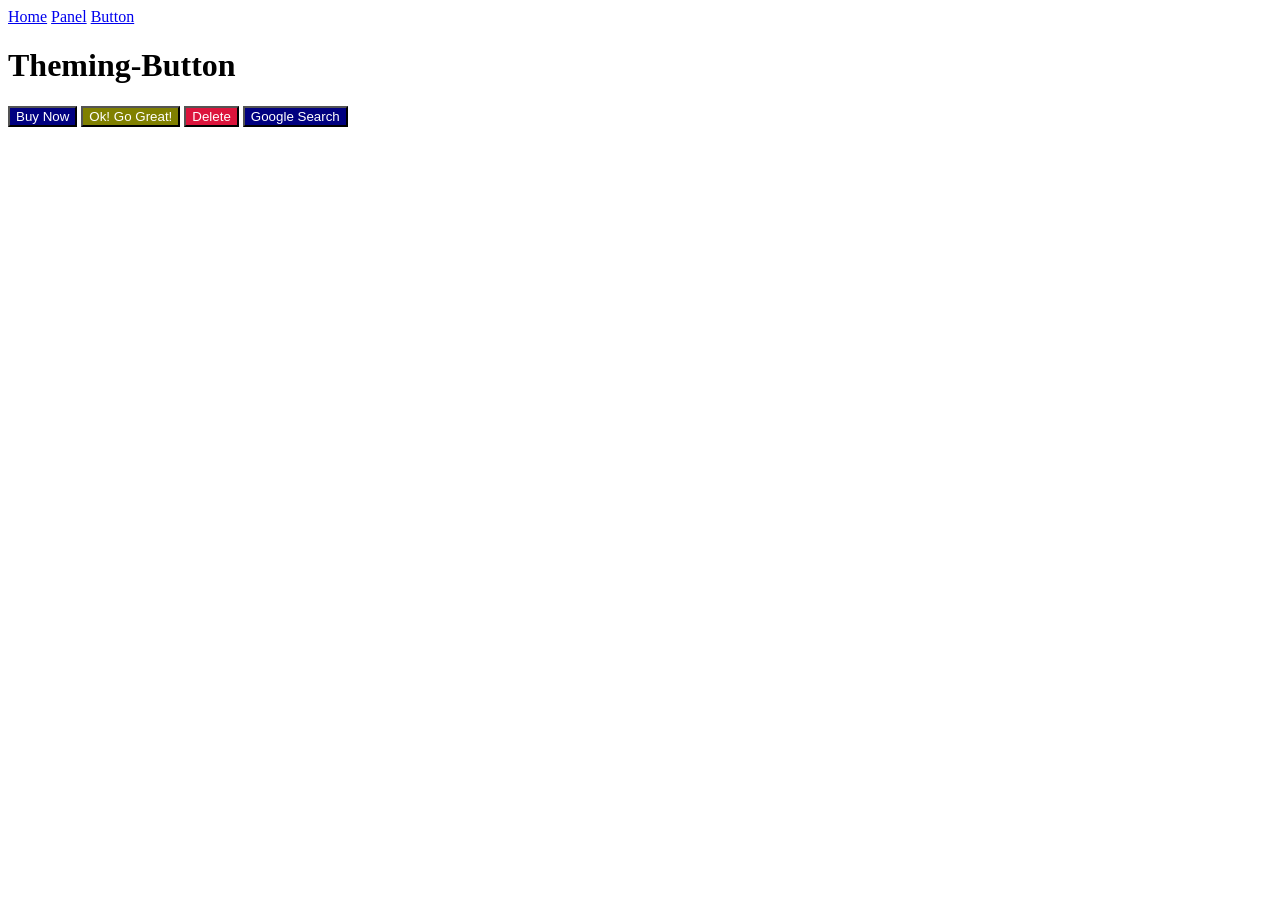
<file: Button 1.html>
<!doctype html>

<html lang="en">

    <head>

        <meta charset="UTF-8"/>

        <meta http-equiv="X-UA-Compatible" content="IE=edge"/>

        <meta name="description" content="Example Consulting Pvt.Ltd"/>

        <meta name="viewport" content="width=device-width, initial-scale=1.0"/>

        <style>

            .button{

                padding: 0.5rem 0.625rem;

                border:0px;

                border-radius:5px;

                background-color:#00006d;

            }

            .primary{

                background-color: navy;

                color:white;

            }

            .primary:hover{

               background-color:#6666ff;

               color:white;

            }

            .primary:active{

                background-color:navy;

                color:white;

            }

            .secondary{

                background-color: olive;

                color:white;

            }

            .secondary:hover{

               background-color:#b3b300;

               color:white;

            }

            .secondary:active{

                background-color:olive;

                color:white;

            }

            .error{

                background-color:crimson;

                color:white;

            }

            .error:hover{

               background-color:#ee4466;

               color:white;

            }

            .error:active{

                background-color:crimson;

                color:white;

            }

            .google{

                background-color:navy;

                color:white;

            }

            .google:hover{

               background-color:#6666ff;

               color:white;

            }

            .google:active{

                background-color:navy;

                color:white;

            }

            

            .google{

                text-decoration:none;

                color:white;

            }

        </style>

        </head>

        <body>

            <header>

                <a href="two.html">Home</a>

                <a href="one.html">Panel</a>

                <a href="eight.html">Button</a>

                <h1>Theming-Button</h1>

            </header>

        </hr>

        <button class="primary">Buy Now</button>

        <button class="secondary">Ok! Go Great!</button>

        <button class="error">Delete</button>

        <button class="google">

        <a class="google" href="https://www.google.com/">Google Search</a>

    </button>   

    </body>

    </html>
</file>
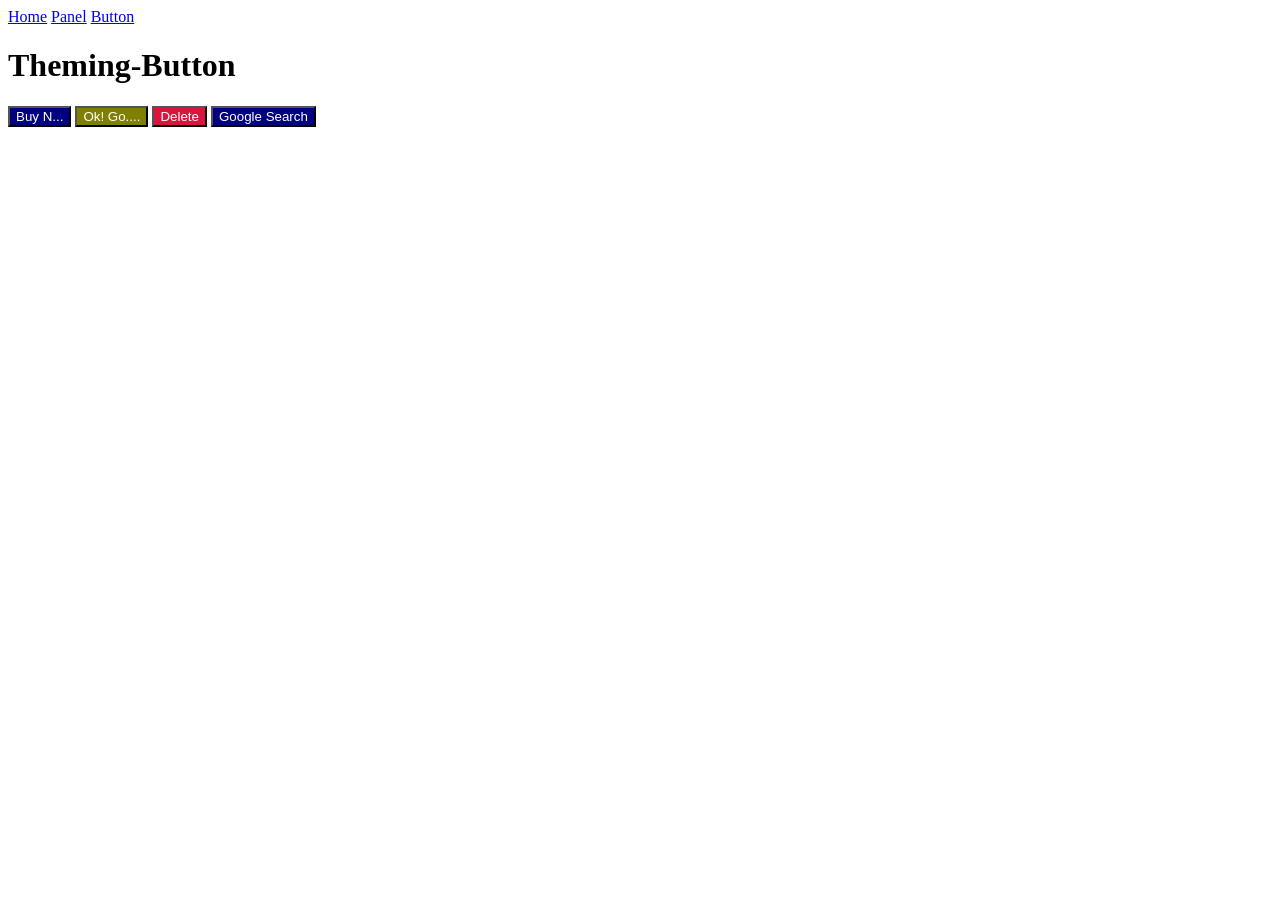
<file: Button.html>
<!doctype html>

<html lang="en">

    <head>

        <meta charset="UTF-8"/>

        <meta http-equiv="X-UA-Compatible" content="IE=edge"/>

        <meta name="description" content="Example Consulting Pvt.Ltd"/>

        <meta name="viewport" content="width=device-width, initial-scale=1.0"/>

        <style>

            .button{

                padding: 0.5rem 0.625rem;

                border:0px;

                border-radius:5px;

                background-color:#00006d;

            }

            .primary{

                background-color: navy;

                color:white;

            }

            .primary:hover{

               background-color:#6666ff;

               color:white;

            }

            .primary:active{

                background-color:navy;

                color:white;

            }

            .secondary{

                background-color: olive;

                color:white;

            }

            .secondary:hover{

               background-color:#b3b300;

               color:white;

            }

            .secondary:active{

                background-color:olive;

                color:white;

            }

            .error{

                background-color:crimson;

                color:white;

            }

            .error:hover{

               background-color:#ee4466;

               color:white;

            }

            .error:active{

                background-color:crimson;

                color:white;

            }

            .google{

                background-color:navy;

                color:white;

            }

            .google:hover{

               background-color:#6666ff;

               color:white;

            }

            .google:active{

                background-color:navy;

                color:white;

            }

            

            .google{

                text-decoration:none;

                color:white;

            }

        </style>

        </head>

        <body>

            <header>

                <a href="two.html">Home</a>

                <a href="one.html">Panel</a>

                <a href="eight.html">Button</a>

                <h1>Theming-Button</h1>

            </header>

        </hr>

        <button class="primary">Buy N...</button>

        <button class="secondary">Ok! Go....</button>

        <button class="error">Delete</button>

        <button class="google">

        <a class="google" href="https://www.google.com/">Google Search</a>

    </button>   

    </body>

    </html>
</file>
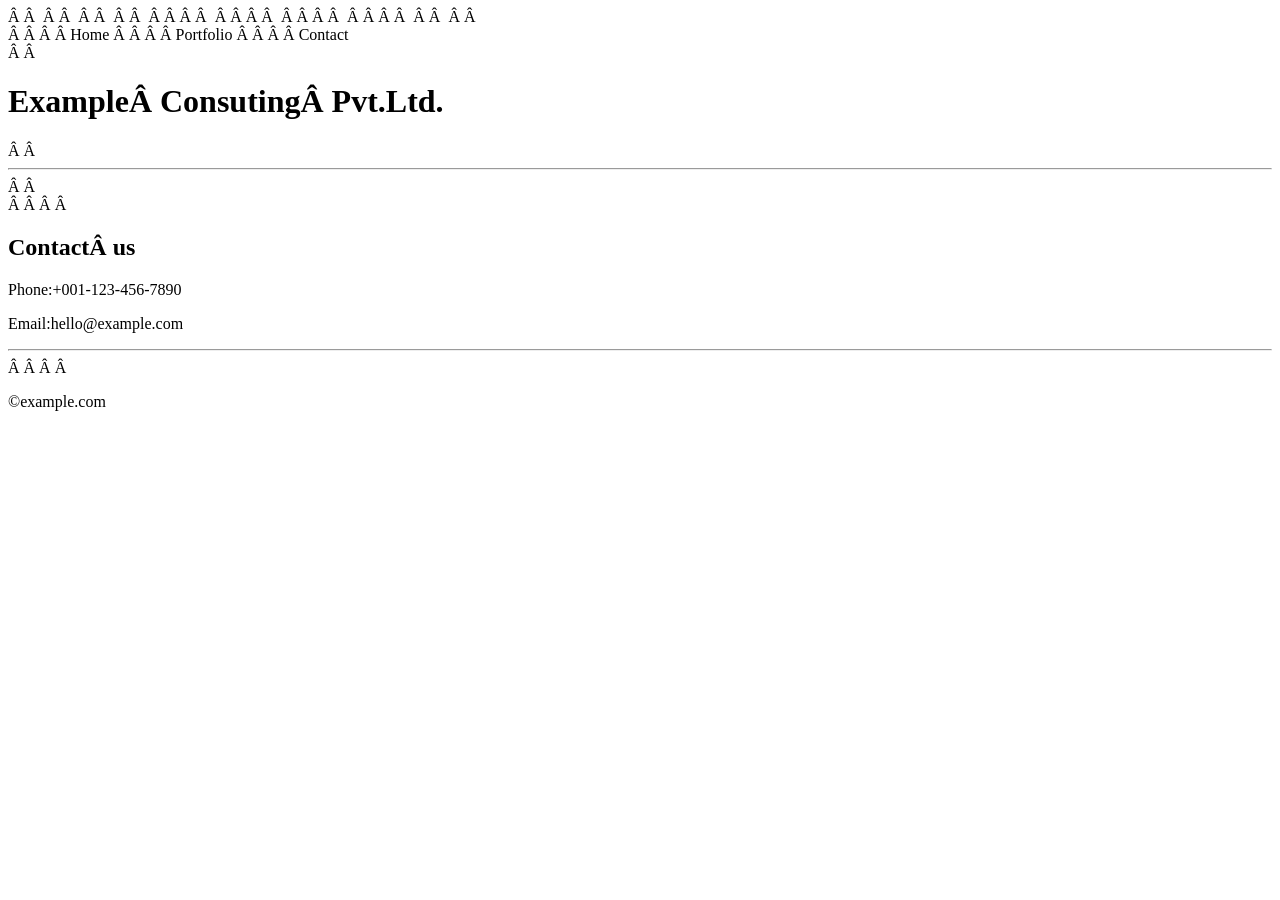
<file: Contact.html>
<!doctype html>
<html lang=”en”>

<head>
  <title>My first HTML page </title>
  <!DOCTYPE html>
  <html lang="en">

  <head>
    <meta charset="UTF-8"/>
    <meta http-equiv="X-UA-Compatible" content="IE=edge"/>
    <meta name="description" content="Example Consulting Pvt.Ltd"/>
    <meta name="viewport" content="width=device-width, initial-scale=1.0"/>
  </head>
  <nav>
    <a href="Home">Home</a>
    <a href="Portfolio">Portfolio</a>
    <a href="Contact">Contact</a>
</nav>
<body>
  <h1>Example Consuting Pvt.Ltd.</h1>
  <hr>
  <article>
    <h1>Contact us</h1>
</article>
<p>Phone:<a href="tel:+001-123-456-7890">+001-123-456-7890</a></p>
<p>Email:<a href="mailto:hello@example.com">hello@example.com</a></p>

<hr>
    <p>&copyexample.com</p>
</file>
